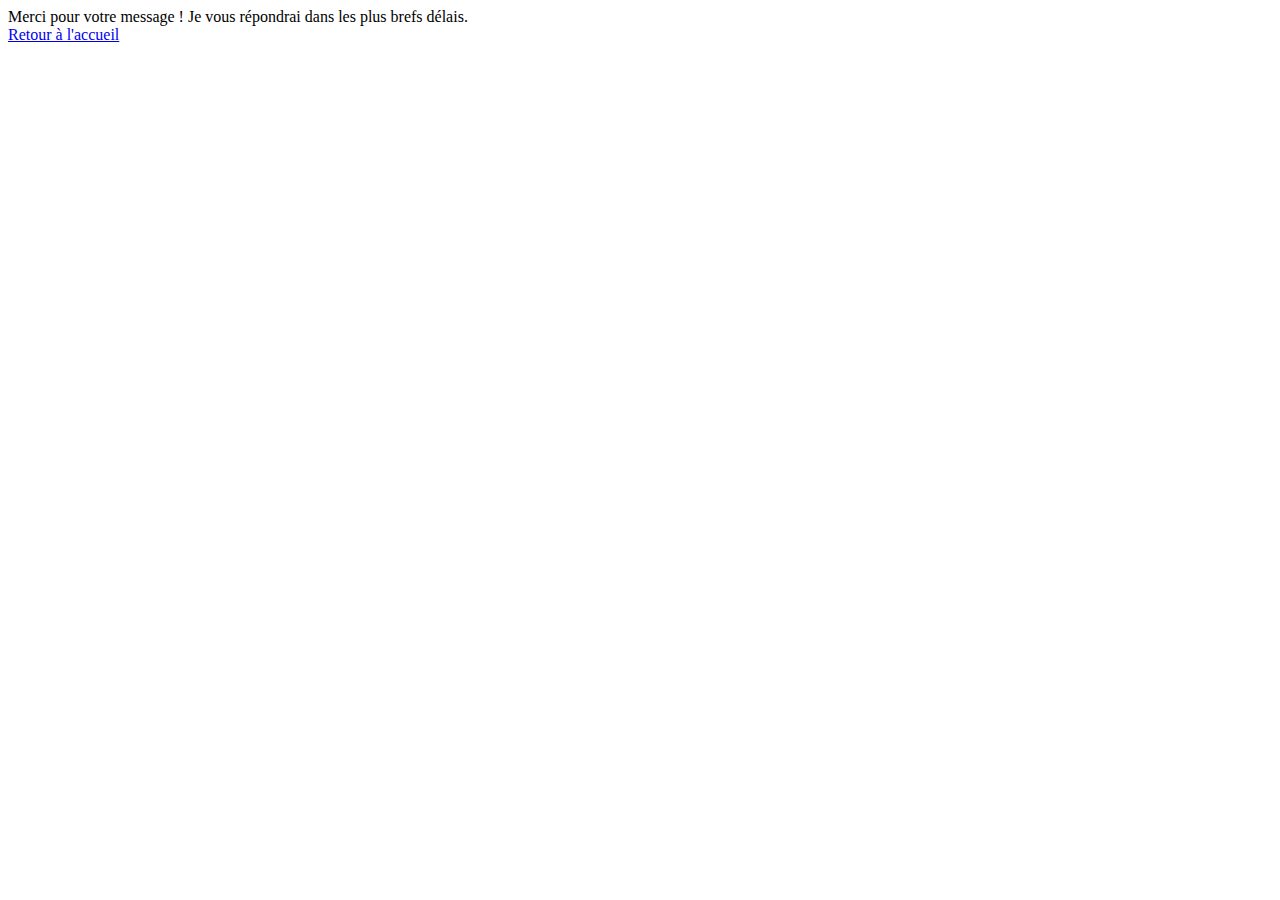
<file: merci.html>
<!doctype html>
<html lang="en">
  <head>
    <title>Merci</title>
    <!-- Required meta tags -->
    <meta charset="utf-8" />
    <meta
      name="viewport"
      content="width=device-width, initial-scale=1, shrink-to-fit=no"
    />

    <!-- Bootstrap CSS v5.2.1 -->
    <link
      href="https://cdn.jsdelivr.net/npm/bootstrap@5.3.2/dist/css/bootstrap.min.css"
      rel="stylesheet"
      integrity="sha384-T3c6CoIi6uLrA9TneNEoa7RxnatzjcDSCmG1MXxSR1GAsXEV/Dwwykc2MPK8M2HN"
      crossorigin="anonymous"
    />
  </head>

  <body>

    <div class="container mt-5">
      <div class="alert alert-success" role="alert">
        Merci pour votre message ! Je vous répondrai dans les plus brefs délais.
      </div>
      <a href="index.html" class="btn btn-primary">Retour à l'accueil</a>
    </div>

    <script
      src="https://cdn.jsdelivr.net/npm/@popperjs/core@2.11.8/dist/umd/popper.min.js"
      integrity="sha384-I7E8VVD/ismYTF4hNIPjVp/Zjvgyol6VFvRkX/vR+Vc4jQkC+hVqc2pM8ODewa9r"
      crossorigin="anonymous"
    ></script>

    <script
      src="https://cdn.jsdelivr.net/npm/bootstrap@5.3.2/dist/js/bootstrap.min.js"
      integrity="sha384-BBtl+eGJRgqQAUMxJ7pMwbEyER4l1g+O15P+16Ep7Q9Q+zqX6gSbd85u4mG4QzX+"
      crossorigin="anonymous"
    ></script>
  </body>
</html>
</file>
